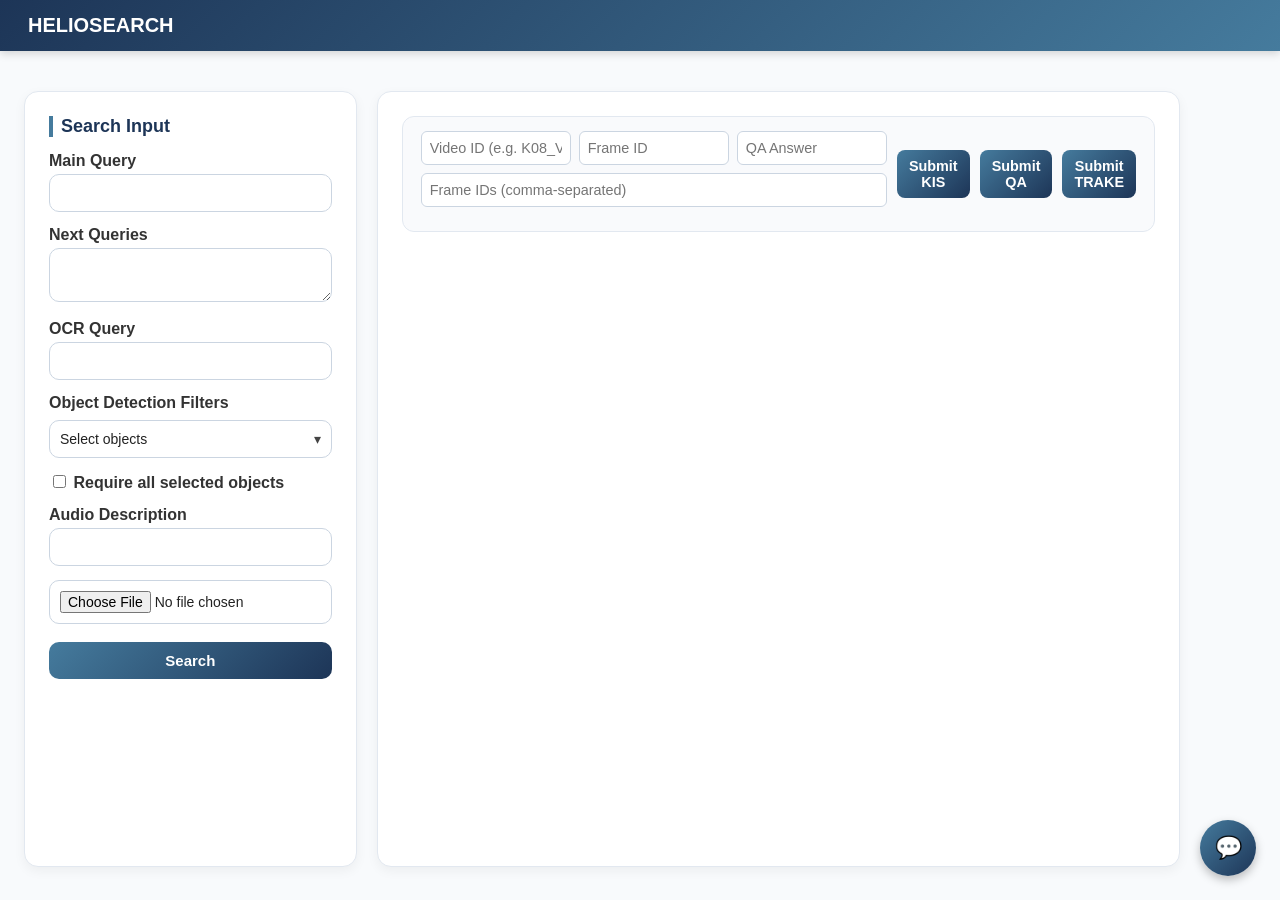
<file: index.html>
<!DOCTYPE html>
<html lang="vi">
<head>
  <meta charset="UTF-8" />
  <meta name="viewport" content="width=device-width, initial-scale=1.0" />
  <title>HELIOSEARCH</title>
  <link rel="stylesheet" href="style.css" />
</head>
<body>
  <nav class="navbar">
    <h1>HELIOSEARCH</h1>
  </nav>
  <div class="container">
    <section class="left-panel">
      <h2>Search Input</h2>
      <form id="searchForm">
        <label for="mainQuery">Main Query</label>
        <input type="text" id="mainQuery" name="query" />

        <label for="nextQueries">Next Queries</label>
        <textarea id="nextQueries" name="next_q"></textarea>

        <label for="ocrQuery">OCR Query</label>
        <input type="text" id="ocrQuery" name="ocr_query" />
    
        <label for="objectSelect">Object Detection Filters</label>
<div class="dropdown">
  <div class="dropdown-selected" id="selectedObjects">Select objects</div>
  <div class="dropdown-list" id="objectList">
    <!-- danh sách object sẽ được JS sinh tự động -->
  </div>
</div>

<!-- Hidden inputs gửi về backend -->
<input type="hidden" id="objectFilters" name="objects" value="">
<input type="hidden" id="requireAll" name="require_all" value="false">

<label for="requireAllCheckbox">
  <input type="checkbox" id="requireAllCheckbox"> Require all selected objects
</label>


        <label for="audioQuery">Audio Description</label>
        <input type="text" id="audioQuery" name="audio_query"/>

        <label for="uploadImage"></label>
        <div class="upload-wrapper">
          <input type="file" id="uploadImage" name="image" accept=".jpg,.jpeg,.png" />
          <span id="fileName" class="file-name"></span>
        </div>

        <button type="submit" id="searchBtn">Search</button>
      </form>
    </section>

    <section class="right-panel">
  <div class="qa-export">
    <div class="submit-inputs">
      <input type="text" id="videoIdMain" placeholder="Video ID (e.g. K08_V001)">
      <input type="number" id="frameIdMain" placeholder="Frame ID">
      <input type="text" id="qaAnswerMain" placeholder="QA Answer">
      <input type="text" id="trakeFramesMain" placeholder="Frame IDs (comma-separated)">
    </div>

    <div class="submit-buttons">
      <button id="submitKISMain">Submit KIS</button>
      <button id="submitQAMain">Submit QA</button>
      <button id="submitTRAKEMain">Submit TRAKE</button>
    </div>
  </div>

  <div id="resultsGrid" class="grid"></div>
</section>



      <div id="resultsGrid" class="grid"></div>
    </section>
  </div>

  <div id="chatbot-button" title="Query Refinement">
  💬
</div>

<!-- 🔹 Chatbot Window -->
<div id="chatbot-window">
  <div class="chatbot-header">
    <span>Query Refinement Assistant</span>
    <button id="chatbot-close">×</button>
  </div>
  <div class="chatbot-body" id="chatbot-body">
    <div class="bot-message">Hello 👋! Please enter your query so I can help you refine it.</div>
  </div>
  <div class="chatbot-input">
    <input type="text" id="chatbot-input-text" placeholder="Nhập truy vấn..." />
    <button id="chatbot-send">Send</button>
  </div>
</div>

  <script src="script.js"></script>
</body>
</html>
</file>
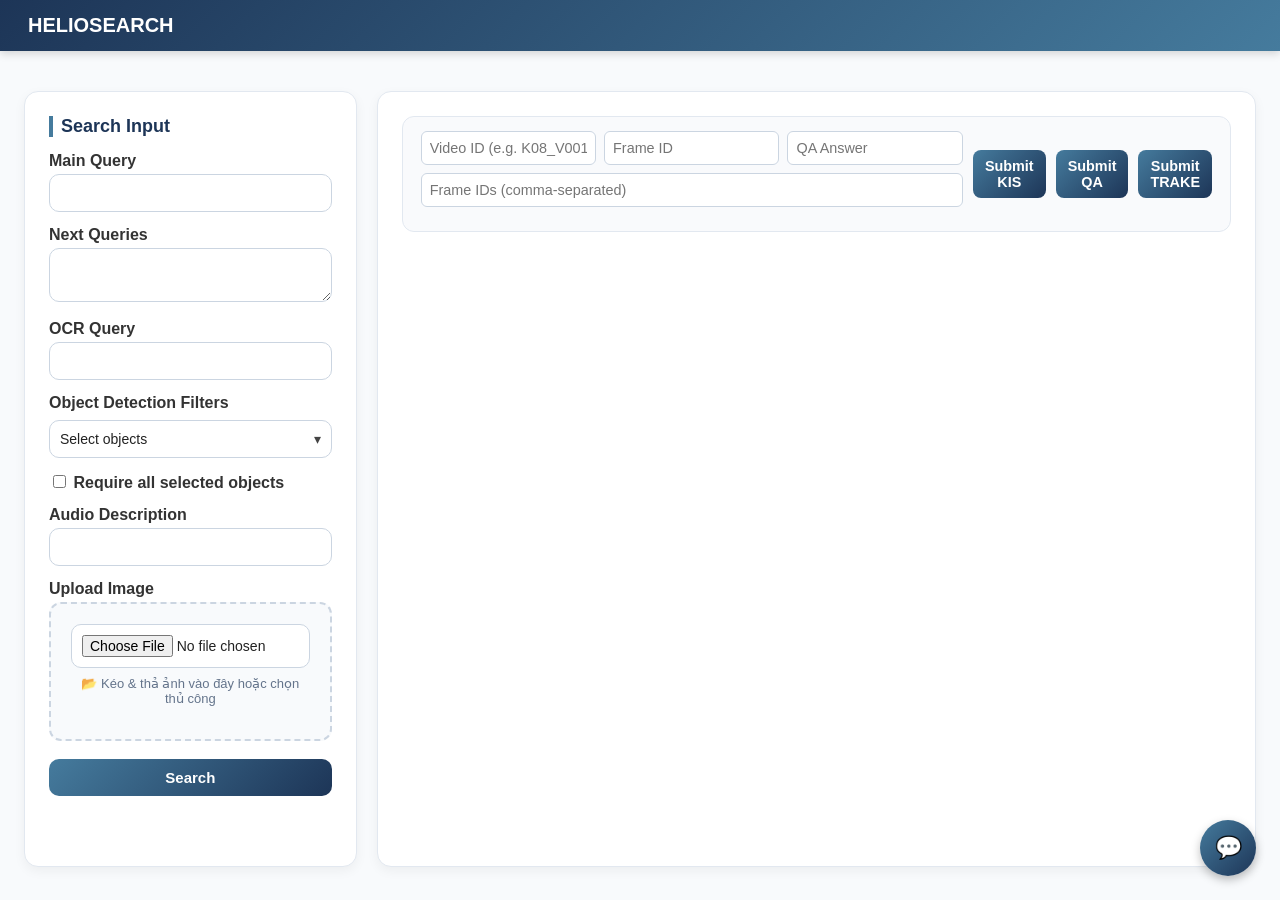
<file: fe/index.html>
<!DOCTYPE html>
<html lang="vi">
<head>
  <meta charset="UTF-8" />
  <meta name="viewport" content="width=device-width, initial-scale=1.0" />
  <title>HELIOSEARCH</title>
  <link rel="stylesheet" href="style.css" />
</head>

<body>
  <!-- 🔹 NAVBAR -->
  <nav class="navbar">
    <h1>HELIOSEARCH</h1>
  </nav>

  <!-- 🔹 CONTAINER -->
  <div class="container">

    <!-- 🧭 LEFT PANEL: SEARCH INPUT -->
    <section class="left-panel">
      <h2>Search Input</h2>
      <form id="searchForm">

        <label for="mainQuery">Main Query</label>
        <input type="text" id="mainQuery" name="query" />

        <label for="nextQueries">Next Queries</label>
        <textarea id="nextQueries" name="next_q"></textarea>

        <label for="ocrQuery">OCR Query</label>
        <input type="text" id="ocrQuery" name="ocr_query" />

        <label for="objectSelect">Object Detection Filters</label>
        <div class="dropdown">
          <div class="dropdown-selected" id="selectedObjects">Select objects</div>
          <div class="dropdown-list" id="objectList">
            <!-- danh sách object sẽ được JS sinh tự động -->
          </div>
        </div>

        <!-- Hidden inputs -->
        <input type="hidden" id="objectFilters" name="objects" value="">
        <input type="hidden" id="requireAll" name="require_all" value="false">

        <label for="requireAllCheckbox">
          <input type="checkbox" id="requireAllCheckbox"> Require all selected objects
        </label>

        <label for="audioQuery">Audio Description</label>
        <input type="text" id="audioQuery" name="audio_query" />

        <label for="uploadImage">Upload Image</label>
        <div class="upload-wrapper" id="dropZone">
          <input type="file" id="uploadImage" name="image" accept=".jpg,.jpeg,.png" />
          <span id="fileName" class="file-name"></span>
          <p class="drop-hint">📂 Kéo & thả ảnh vào đây hoặc chọn thủ công</p>
        </div>


        <button type="submit" id="searchBtn">Search</button>
      </form>
    </section>

    <!-- 🖼 RIGHT PANEL: RESULTS + SUBMIT -->
    <section class="right-panel">
      <!-- 🚀 MAIN DRES SUBMIT AREA -->
      <div class="qa-export">
        <div class="submit-inputs">
          <input type="text" id="videoIdMain" placeholder="Video ID (e.g. K08_V001)">
          <input type="number" id="frameIdMain" placeholder="Frame ID">
          <input type="text" id="qaAnswerMain" placeholder="QA Answer">
          <input type="text" id="trakeFramesMain" placeholder="Frame IDs (comma-separated)">
        </div>

        <div class="submit-buttons">
          <button id="submitKISMain">Submit KIS</button>
          <button id="submitQAMain">Submit QA</button>
          <button id="submitTRAKEMain">Submit TRAKE</button>
        </div>
      </div>

      <!-- 📊 SEARCH RESULTS GRID -->
      <div id="resultsGrid" class="grid"></div>
    </section>

  </div>

  <!-- 💬 CHATBOT BUTTON -->
  <div id="chatbot-button" title="Query Refinement">💬</div>

  <!-- 💬 CHATBOT WINDOW -->
  <div id="chatbot-window">
    <div class="chatbot-header">
      <span>Query Refinement Assistant</span>
      <button id="chatbot-close">×</button>
    </div>
    <div class="chatbot-body" id="chatbot-body">
      <div class="bot-message">
        Hello 👋! Please enter your query so I can help you refine it.
      </div>
    </div>
    <div class="chatbot-input">
      <input type="text" id="chatbot-input-text" placeholder="Nhập truy vấn..." />
      <button id="chatbot-send">Send</button>
    </div>
  </div>

  <!-- 📜 LINK JS -->
  <script src="script.js"></script>
</body>
</html>
</file>
<file: style.css>
/* ===== RESET & BASE ===== */
* {
  box-sizing: border-box;
  transition: all 0.2s ease;
}
body {
  margin: 0;
  font-family: "Inter", "Segoe UI", sans-serif;
  background: #f8fafc; /* 🌞 Nền sáng tổng thể */
  color: #222;
}

/* ===== NAVIGATION BAR ===== */
.navbar {
  background: linear-gradient(135deg, #1d3557, #457b9d);
  color: #fff;
  padding: 14px 28px;
  display: flex;
  align-items: center;
  box-shadow: 0 3px 8px rgba(0, 0, 0, 0.15);
}
.navbar h1 {
  font-size: 20px;
  margin: 0;
  font-weight: 600;
}

/* ===== MAIN CONTAINER ===== */
.container {
  display: flex;
  gap: 20px;
  padding: 20px 24px;
  margin-top: 20px;
  height: calc(100vh - 84px);
}

/* ===== LEFT PANEL ===== */
.left-panel {
  width: 27%;
  background: #ffffff;
  border-radius: 14px;
  padding: 24px;
  box-shadow: 0 4px 12px rgba(0, 0, 0, 0.05);
  border: 1px solid #e2e8f0;
  overflow-y: auto;
}
.left-panel h2 {
  font-size: 18px;
  margin-top: 0;
  color: #1d3557;
  border-left: 4px solid #457b9d;
  padding-left: 8px;
}

form label {
  font-weight: 600;
  display: block;
  margin-top: 14px;
  margin-bottom: 4px;
  color: #333;
}

/* ===== INPUT & TEXTAREA ===== */
input[type="text"],
textarea,
input[type="file"],
.dropdown-selected {
  width: 100%;
  padding: 10px;
  border-radius: 10px;
  border: 1px solid #cbd5e1;
  font-size: 14px;
  background-color: #fff;
}

input[type="text"]:focus,
textarea:focus {
  outline: none;
  border-color: #457b9d;
  box-shadow: 0 0 0 2px rgba(69, 123, 157, 0.2);
}

/* ===== DROPDOWN (Object Filters) ===== */
.dropdown {
  position: relative;
  width: 100%;
  margin-top: 8px;
}
.dropdown-selected {
  display: flex;
  justify-content: space-between;
  align-items: center;
  cursor: pointer;
}
.dropdown-selected::after {
  content: "▾";
  font-size: 14px;
  color: #444;
  margin-left: 8px;
}
.dropdown-list {
  display: none;
  position: absolute;
  top: 100%;
  left: 0;
  right: 0;
  background: #fff;
  border: 1px solid #cbd5e1;
  border-radius: 10px;
  max-height: 160px;
  overflow-y: auto;
  margin-top: 5px;
  z-index: 10;
  box-shadow: 0 2px 10px rgba(0,0,0,0.08);
}
.dropdown-list label {
  display: flex;
  align-items: center;
  gap: 8px;
  padding: 8px 10px;
  cursor: pointer;
}
.dropdown-list label:hover {
  background: #f1f5ff;
}
.dropdown.open .dropdown-list {
  display: block;
}

/* ===== FILE UPLOAD + CLEAR BUTTON ===== */
.file-upload-wrapper {
  position: relative;
  width: 100%;
  display: flex;
  align-items: center;
}
.file-upload-wrapper input[type="file"] {
  flex: 1;
}
.file-upload-wrapper button.clear-btn {
  position: absolute;
  right: 10px;
  background: none;
  border: none;
  font-size: 18px;
  color: #999;
  cursor: pointer;
}
.file-upload-wrapper button.clear-btn:hover {
  color: #e63946;
}

/* ===== SEARCH BUTTON ===== */
form button {
  margin-top: 18px;
  background: linear-gradient(135deg, #457b9d, #1d3557);
  color: white;
  border: none;
  border-radius: 10px;
  padding: 10px 20px;
  font-size: 15px;
  font-weight: 600;
  cursor: pointer;
  width: 100%;
}
form button:hover {
  background: linear-gradient(135deg, #1d3557, #457b9d);
}

/* ===== RIGHT PANEL ===== */
.right-panel {
  flex: 1;
  background: #ffffff;
  border-radius: 14px;
  padding: 24px;
  box-shadow: 0 4px 12px rgba(0, 0, 0, 0.05);
  border: 1px solid #e2e8f0;
  overflow-y: auto;
  display: flex;
  flex-direction: column;
}

/* ===== QA EXPORT ===== */
.qa-export {
  display: flex;
  gap: 10px;
  margin-bottom: 20px;
  align-items: center;
  background: #f9fafc;
  padding: 14px 18px;
  border-radius: 12px;
  border: 1px solid #e2e8f0;
}
.qa-export input {
  flex: 1;
  padding: 10px;
  border-radius: 10px;
  border: 1px solid #ccc;
  font-size: 14px;
}
.qa-export button {
  background: linear-gradient(135deg, #06d6a0, #118ab2);
  border-radius: 10px;
  padding: 10px 16px;
  border: none;
  color: white;
  font-weight: 600;
  cursor: pointer;
}
.qa-export button:hover {
  background: linear-gradient(135deg, #118ab2, #06d6a0);
}

/* ===== GRID ===== */
.grid {
  display: grid;
  grid-template-columns: repeat(5, 1fr); /* ✅ đúng 5 cột mỗi hàng */
  gap: 14px;
  justify-items: center; /* căn giữa ảnh trong ô */
}
.result-card {
  background: #fff;
  border-radius: 14px;
  padding: 10px;
  box-shadow: 0 2px 6px rgba(0, 0, 0, 0.05);
  display: flex;
  flex-direction: column;
  align-items: center;
}
.result-card img {
  width: 100%;
  border-radius: 12px;
  object-fit: cover;
  margin-bottom: 8px;
}
.result-card p {
  font-weight: 600;
  margin: 4px 0;
  font-size: 14px;
  color: #222;
}
.result-card small {
  color: #666;
  font-size: 12px;
}

/* ======================
   🧩 Modal Context Viewer
   ====================== */
.modal {
  position: fixed;
  inset: 0;
  background: rgba(0,0,0,0.7);
  display: flex;
  justify-content: center;
  align-items: center;
  z-index: 9999;
  overflow: hidden;
}

.modal-content {
  background: #ffffff;
  color: #222;
  border-radius: 12px;
  box-shadow: 0 0 25px rgba(0,0,0,0.4);
  width: 90%;
  max-width: 1000px;
  max-height: 85vh;             /* ✅ giới hạn chiều cao */
  overflow-y: auto;             /* ✅ bật scroll dọc */
  padding: 24px;
  position: relative;
}

.close-btn {
  position: absolute;
  top: 14px;
  right: 18px;
  font-size: 24px;
  color: #666;
  cursor: pointer;
  transition: color 0.2s;
}
.close-btn:hover { color: #000; }

/* ===== Submit Section ===== */
.submit-section {
  margin-top: 8px;
  margin-bottom: 20px;
  padding: 15px;
  background: #f9fafc;
  border: 1px solid #e2e8f0;
  border-radius: 8px;
}

.submit-section h4 {
  color: #1d3557;
  font-size: 1rem;
  margin-bottom: 10px;
  text-transform: uppercase;
  letter-spacing: 0.4px;
}

.submit-inputs {
  display: flex;
  flex-wrap: wrap;
  gap: 8px;
  align-items: center;
  margin-bottom: 12px;
}

.submit-inputs input {
  flex: 1 1 140px;
  min-width: 120px;
  padding: 8px;
  font-size: 0.9rem;
  border: 1px solid #cbd5e1;
  border-radius: 6px;
  background: #fff;
  color: #222;
}

.submit-inputs input:focus {
  outline: none;
  border-color: #457b9d;
  box-shadow: 0 0 0 2px rgba(69, 123, 157, 0.15);
}

.submit-buttons {
  display: flex;
  justify-content: space-between;
  gap: 10px;
}

.submit-buttons button {
  flex: 1;
  padding: 8px 12px;
  font-size: 0.9rem;
  font-weight: 600;
  border: none;
  border-radius: 8px;
  cursor: pointer;
  color: #fff;
  background: linear-gradient(135deg, #457b9d, #1d3557);
  transition: background 0.25s ease;
}

.submit-buttons button:hover {
  background: linear-gradient(135deg, #1d3557, #457b9d);
}

/* ===== Context Grid ===== */
.context-grid {
  display: grid;
  grid-template-columns: repeat(5, 1fr);
  grid-template-rows: repeat(5, auto);
  gap: 10px;
}

.context-cell {
  background: #f1f5ff;
  border-radius: 8px;
  padding: 4px;
  transition: transform 0.2s ease;
}

.context-cell img {
  width: 100%;
  border-radius: 6px;
}

.context-cell.current {
  border: 3px solid #1d3557;
  transform: scale(1.05);
}



/* ===== CHATBOT FLOATING BUTTON ===== */
#chatbot-button {
  position: fixed;
  bottom: 24px;
  right: 24px;
  background: linear-gradient(135deg, #457b9d, #1d3557);
  color: white;
  font-size: 22px;
  width: 56px;
  height: 56px;
  border-radius: 50%;
  display: flex;
  align-items: center;
  justify-content: center;
  cursor: pointer;
  box-shadow: 0 4px 10px rgba(0, 0, 0, 0.25);
  z-index: 999;
  transition: all 0.2s ease;
}
#chatbot-button:hover {
  transform: scale(1.1);
  background: linear-gradient(135deg, #1d3557, #457b9d);
}

/* ===== CHATBOT WINDOW ===== */
#chatbot-window {
  display: none;
  position: fixed;
  bottom: 90px;
  right: 24px;
  width: 320px;
  background: #ffffff;
  border-radius: 14px;
  box-shadow: 0 8px 25px rgba(0, 0, 0, 0.2);
  overflow: hidden;
  flex-direction: column;
  z-index: 1000;
  font-family: "Inter", sans-serif;
}

.chatbot-header {
  background: linear-gradient(135deg, #1d3557, #457b9d);
  color: #fff;
  padding: 10px 14px;
  display: flex;
  justify-content: space-between;
  align-items: center;
  font-weight: 600;
}
.chatbot-header button {
  background: none;
  border: none;
  color: #fff;
  font-size: 18px;
  cursor: pointer;
}

.chatbot-body {
  max-height: 300px;
  overflow-y: auto;
  padding: 10px;
  display: flex;
  flex-direction: column;
  gap: 8px;
}
.bot-message,
.user-message {
  border-radius: 10px;
  padding: 8px 10px;
  font-size: 14px;
  line-height: 1.4;
  max-width: 80%;
}
.bot-message {
  background: #f1f5ff;
  align-self: flex-start;
}
.user-message {
  background: #d1f7c4;
  align-self: flex-end;
}

.chatbot-input {
  display: flex;
  border-top: 1px solid #ddd;
}
.chatbot-input input {
  flex: 1;
  padding: 10px;
  border: none;
  font-size: 14px;
  outline: none;
}
.chatbot-input button {
  background: #457b9d;
  color: #fff;
  border: none;
  padding: 10px 14px;
  cursor: pointer;
  font-weight: 600;
}
.chatbot-input button:hover {
  background: #1d3557;
}

#chatbot-window.show {
  display: flex;
}

.submit-section {
  margin-top: 20px;
  padding-top: 15px;
  border-top: 1px solid #ccc;
  background: #f9fafc;
  border-radius: 8px;
}

.submit-section h4 {
  color: #1d3557;
  font-size: 1rem;
  margin-bottom: 8px;
  text-transform: uppercase;
}

.submit-inputs {
  display: flex;
  flex-wrap: wrap;
  gap: 8px;
  align-items: center;
  margin-bottom: 10px;
}

.submit-inputs input {
  flex: 1 1 140px;
  min-width: 120px;
  padding: 8px;
  font-size: 0.9rem;
  border: 1px solid #cbd5e1;
  border-radius: 6px;
  background: #ffffff;
  color: #222;
  transition: all 0.2s ease;
}

.submit-inputs input:focus {
  outline: none;
  border-color: #457b9d;
  box-shadow: 0 0 0 2px rgba(69, 123, 157, 0.2);
  background: #fff;
}

.submit-buttons {
  display: flex;
  justify-content: space-between;
  gap: 10px;
}

.submit-buttons button {
  flex: 1;
  padding: 8px 12px;
  font-size: 0.9rem;
  font-weight: 600;
  border: none;
  border-radius: 8px;
  cursor: pointer;
  color: #fff;
  background: linear-gradient(135deg, #457b9d, #1d3557);
  transition: background 0.25s ease;
}

.submit-buttons button:hover {
  background: linear-gradient(135deg, #1d3557, #457b9d);
}

/* Light-theme modal harmonization */
.modal-content {
  background: #ffffff;
  color: #222;
  border-radius: 12px;
  box-shadow: 0 0 20px rgba(0,0,0,0.3);
}
.close-btn {
  color: #666;
}
.close-btn:hover {
  color: #000;
}
.context-cell {
  background: #f1f5ff;
}
.context-cell.current {
  border: 3px solid #1d3557;
  transform: scale(1.05);
}
</file>
<file: fe/style.css>
/* ===== RESET & BASE ===== */
* {
  box-sizing: border-box;
  transition: all 0.2s ease;
}
body {
  margin: 0;
  font-family: "Inter", "Segoe UI", sans-serif;
  background: #f8fafc; /* 🌞 Nền sáng tổng thể */
  color: #222;
}

/* ===== NAVIGATION BAR ===== */
.navbar {
  background: linear-gradient(135deg, #1d3557, #457b9d);
  color: #fff;
  padding: 14px 28px;
  display: flex;
  align-items: center;
  box-shadow: 0 3px 8px rgba(0, 0, 0, 0.15);
}
.navbar h1 {
  font-size: 20px;
  margin: 0;
  font-weight: 600;
}

/* ===== MAIN CONTAINER ===== */
.container {
  display: flex;
  gap: 20px;
  padding: 20px 24px;
  margin-top: 20px;
  height: calc(100vh - 84px);
}

/* ===== LEFT PANEL ===== */
.left-panel {
  width: 27%;
  background: #ffffff;
  border-radius: 14px;
  padding: 24px;
  box-shadow: 0 4px 12px rgba(0, 0, 0, 0.05);
  border: 1px solid #e2e8f0;
  overflow-y: auto;
}
.left-panel h2 {
  font-size: 18px;
  margin-top: 0;
  color: #1d3557;
  border-left: 4px solid #457b9d;
  padding-left: 8px;
}

form label {
  font-weight: 600;
  display: block;
  margin-top: 14px;
  margin-bottom: 4px;
  color: #333;
}

/* ===== INPUT & TEXTAREA ===== */
input[type="text"],
textarea,
input[type="file"],
.dropdown-selected {
  width: 100%;
  padding: 10px;
  border-radius: 10px;
  border: 1px solid #cbd5e1;
  font-size: 14px;
  background-color: #fff;
}

input[type="text"]:focus,
textarea:focus {
  outline: none;
  border-color: #457b9d;
  box-shadow: 0 0 0 2px rgba(69, 123, 157, 0.2);
}

/* ===== DROPDOWN (Object Filters) ===== */
.dropdown {
  position: relative;
  width: 100%;
  margin-top: 8px;
}
.dropdown-selected {
  display: flex;
  justify-content: space-between;
  align-items: center;
  cursor: pointer;
}
.dropdown-selected::after {
  content: "▾";
  font-size: 14px;
  color: #444;
  margin-left: 8px;
}
.dropdown-list {
  display: none;
  position: absolute;
  top: 100%;
  left: 0;
  right: 0;
  background: #fff;
  border: 1px solid #cbd5e1;
  border-radius: 10px;
  max-height: 160px;
  overflow-y: auto;
  margin-top: 5px;
  z-index: 10;
  box-shadow: 0 2px 10px rgba(0,0,0,0.08);
}
.dropdown-list label {
  display: flex;
  align-items: center;
  gap: 8px;
  padding: 8px 10px;
  cursor: pointer;
}
.dropdown-list label:hover {
  background: #f1f5ff;
}
.dropdown.open .dropdown-list {
  display: block;
}

/* ===== FILE UPLOAD + CLEAR BUTTON ===== */
.file-upload-wrapper {
  position: relative;
  width: 100%;
  display: flex;
  align-items: center;
}
.file-upload-wrapper input[type="file"] {
  flex: 1;
}
.file-upload-wrapper button.clear-btn {
  position: absolute;
  right: 10px;
  background: none;
  border: none;
  font-size: 18px;
  color: #999;
  cursor: pointer;
}
.file-upload-wrapper button.clear-btn:hover {
  color: #e63946;
}

/* ===== SEARCH BUTTON ===== */
form button {
  margin-top: 18px;
  background: linear-gradient(135deg, #457b9d, #1d3557);
  color: white;
  border: none;
  border-radius: 10px;
  padding: 10px 20px;
  font-size: 15px;
  font-weight: 600;
  cursor: pointer;
  width: 100%;
}
form button:hover {
  background: linear-gradient(135deg, #1d3557, #457b9d);
}

/* ===== RIGHT PANEL ===== */
.right-panel {
  flex: 1;
  background: #ffffff;
  border-radius: 14px;
  padding: 24px;
  box-shadow: 0 4px 12px rgba(0, 0, 0, 0.05);
  border: 1px solid #e2e8f0;
  overflow-y: auto;
  display: flex;
  flex-direction: column;
}

/* ===== QA EXPORT ===== */
.qa-export {
  display: flex;
  gap: 10px;
  margin-bottom: 20px;
  align-items: center;
  background: #f9fafc;
  padding: 14px 18px;
  border-radius: 12px;
  border: 1px solid #e2e8f0;
}
.qa-export input {
  flex: 1;
  padding: 10px;
  border-radius: 10px;
  border: 1px solid #ccc;
  font-size: 14px;
}
.qa-export button {
  background: linear-gradient(135deg, #06d6a0, #118ab2);
  border-radius: 10px;
  padding: 10px 16px;
  border: none;
  color: white;
  font-weight: 600;
  cursor: pointer;
}
.qa-export button:hover {
  background: linear-gradient(135deg, #118ab2, #06d6a0);
}

/* ===== GRID ===== */
.grid {
  display: grid;
  grid-template-columns: repeat(5, 1fr); /* ✅ đúng 5 cột mỗi hàng */
  gap: 14px;
  justify-items: center; /* căn giữa ảnh trong ô */
}
.result-card {
  background: #fff;
  border-radius: 14px;
  padding: 10px;
  box-shadow: 0 2px 6px rgba(0, 0, 0, 0.05);
  display: flex;
  flex-direction: column;
  align-items: center;
}
.result-card img {
  width: 100%;
  border-radius: 12px;
  object-fit: cover;
  margin-bottom: 8px;
}
.result-card p {
  font-weight: 600;
  margin: 4px 0;
  font-size: 14px;
  color: #222;
}
.result-card small {
  color: #666;
  font-size: 12px;
}

/* ======================
   🧩 Modal Context Viewer
   ====================== */
.modal {
  position: fixed;
  inset: 0;
  background: rgba(0,0,0,0.7);
  display: flex;
  justify-content: center;
  align-items: center;
  z-index: 9999;
  overflow: hidden;
}

.modal-content {
  background: #ffffff;
  color: #222;
  border-radius: 12px;
  box-shadow: 0 0 25px rgba(0,0,0,0.4);
  width: 90%;
  max-width: 1000px;
  max-height: 85vh;             /* ✅ giới hạn chiều cao */
  overflow-y: auto;             /* ✅ bật scroll dọc */
  padding: 24px;
  position: relative;
}

.close-btn {
  position: absolute;
  top: 14px;
  right: 18px;
  font-size: 24px;
  color: #666;
  cursor: pointer;
  transition: color 0.2s;
}
.close-btn:hover { color: #000; }

/* ===== Submit Section ===== */
.submit-section {
  margin-top: 8px;
  margin-bottom: 20px;
  padding: 15px;
  background: #f9fafc;
  border: 1px solid #e2e8f0;
  border-radius: 8px;
}

.submit-section h4 {
  color: #1d3557;
  font-size: 1rem;
  margin-bottom: 10px;
  text-transform: uppercase;
  letter-spacing: 0.4px;
}

.submit-inputs {
  display: flex;
  flex-wrap: wrap;
  gap: 8px;
  align-items: center;
  margin-bottom: 12px;
}

.submit-inputs input {
  flex: 1 1 140px;
  min-width: 120px;
  padding: 8px;
  font-size: 0.9rem;
  border: 1px solid #cbd5e1;
  border-radius: 6px;
  background: #fff;
  color: #222;
}

.submit-inputs input:focus {
  outline: none;
  border-color: #457b9d;
  box-shadow: 0 0 0 2px rgba(69, 123, 157, 0.15);
}

.submit-buttons {
  display: flex;
  justify-content: space-between;
  gap: 10px;
}

.submit-buttons button {
  flex: 1;
  padding: 8px 12px;
  font-size: 0.9rem;
  font-weight: 600;
  border: none;
  border-radius: 8px;
  cursor: pointer;
  color: #fff;
  background: linear-gradient(135deg, #457b9d, #1d3557);
  transition: background 0.25s ease;
}

.submit-buttons button:hover {
  background: linear-gradient(135deg, #1d3557, #457b9d);
}

/* ===== Context Grid ===== */
.context-grid {
  display: grid;
  grid-template-columns: repeat(5, 1fr);
  grid-template-rows: repeat(5, auto);
  gap: 10px;
}

.context-cell {
  background: #f1f5ff;
  border-radius: 8px;
  padding: 4px;
  transition: transform 0.2s ease;
}

.context-cell img {
  width: 100%;
  border-radius: 6px;
}

.context-cell.current {
  border: 3px solid #1d3557;
  transform: scale(1.05);
}



/* ===== CHATBOT FLOATING BUTTON ===== */
#chatbot-button {
  position: fixed;
  bottom: 24px;
  right: 24px;
  background: linear-gradient(135deg, #457b9d, #1d3557);
  color: white;
  font-size: 22px;
  width: 56px;
  height: 56px;
  border-radius: 50%;
  display: flex;
  align-items: center;
  justify-content: center;
  cursor: pointer;
  box-shadow: 0 4px 10px rgba(0, 0, 0, 0.25);
  z-index: 999;
  transition: all 0.2s ease;
}
#chatbot-button:hover {
  transform: scale(1.1);
  background: linear-gradient(135deg, #1d3557, #457b9d);
}

/* ===== CHATBOT WINDOW ===== */
#chatbot-window {
  display: none;
  position: fixed;
  bottom: 90px;
  right: 24px;
  width: 320px;
  background: #ffffff;
  border-radius: 14px;
  box-shadow: 0 8px 25px rgba(0, 0, 0, 0.2);
  overflow: hidden;
  flex-direction: column;
  z-index: 1000;
  font-family: "Inter", sans-serif;
}

.chatbot-header {
  background: linear-gradient(135deg, #1d3557, #457b9d);
  color: #fff;
  padding: 10px 14px;
  display: flex;
  justify-content: space-between;
  align-items: center;
  font-weight: 600;
}
.chatbot-header button {
  background: none;
  border: none;
  color: #fff;
  font-size: 18px;
  cursor: pointer;
}

.chatbot-body {
  max-height: 300px;
  overflow-y: auto;
  padding: 10px;
  display: flex;
  flex-direction: column;
  gap: 8px;
}
.bot-message,
.user-message {
  border-radius: 10px;
  padding: 8px 10px;
  font-size: 14px;
  line-height: 1.4;
  max-width: 80%;
}
.bot-message {
  background: #f1f5ff;
  align-self: flex-start;
}
.user-message {
  background: #d1f7c4;
  align-self: flex-end;
}

.chatbot-input {
  display: flex;
  border-top: 1px solid #ddd;
}
.chatbot-input input {
  flex: 1;
  padding: 10px;
  border: none;
  font-size: 14px;
  outline: none;
}
.chatbot-input button {
  background: #457b9d;
  color: #fff;
  border: none;
  padding: 10px 14px;
  cursor: pointer;
  font-weight: 600;
}
.chatbot-input button:hover {
  background: #1d3557;
}

#chatbot-window.show {
  display: flex;
}

.submit-section {
  margin-top: 20px;
  padding-top: 15px;
  border-top: 1px solid #ccc;
  background: #f9fafc;
  border-radius: 8px;
}

.submit-section h4 {
  color: #1d3557;
  font-size: 1rem;
  margin-bottom: 8px;
  text-transform: uppercase;
}

.submit-inputs {
  display: flex;
  flex-wrap: wrap;
  gap: 8px;
  align-items: center;
  margin-bottom: 10px;
}

.submit-inputs input {
  flex: 1 1 140px;
  min-width: 120px;
  padding: 8px;
  font-size: 0.9rem;
  border: 1px solid #cbd5e1;
  border-radius: 6px;
  background: #ffffff;
  color: #222;
  transition: all 0.2s ease;
}

.submit-inputs input:focus {
  outline: none;
  border-color: #457b9d;
  box-shadow: 0 0 0 2px rgba(69, 123, 157, 0.2);
  background: #fff;
}

.submit-buttons {
  display: flex;
  justify-content: space-between;
  gap: 10px;
}

.submit-buttons button {
  flex: 1;
  padding: 8px 12px;
  font-size: 0.9rem;
  font-weight: 600;
  border: none;
  border-radius: 8px;
  cursor: pointer;
  color: #fff;
  background: linear-gradient(135deg, #457b9d, #1d3557);
  transition: background 0.25s ease;
}

.submit-buttons button:hover {
  background: linear-gradient(135deg, #1d3557, #457b9d);
}

/* Light-theme modal harmonization */
.modal-content {
  background: #ffffff;
  color: #222;
  border-radius: 12px;
  box-shadow: 0 0 20px rgba(0,0,0,0.3);
}
.close-btn {
  color: #666;
}
.close-btn:hover {
  color: #000;
}
.context-cell {
  background: #f1f5ff;
}
.context-cell.current {
  border: 3px solid #1d3557;
  transform: scale(1.05);
}

/* ===========================
   🖼️ DRAG & DROP UPLOAD ZONE
   =========================== */
.upload-wrapper {
  position: relative;
  border: 2px dashed #cbd5e1;
  border-radius: 12px;
  padding: 20px;
  text-align: center;
  cursor: pointer;
  background: #f8fafc;
  transition: all 0.2s ease;
}

.upload-wrapper.drag-over {
  border-color: #457b9d;
  background: #eaf4ff;
  box-shadow: 0 0 10px rgba(69, 123, 157, 0.15);
}

.upload-wrapper p.drop-hint {
  color: #64748b;
  font-size: 13px;
  margin-top: 8px;
}

.upload-wrapper img.preview {
  max-width: 120px;
  margin-top: 10px;
  border-radius: 10px;
  box-shadow: 0 2px 8px rgba(0,0,0,0.1);
}

.upload-wrapper .remove-btn {
  position: absolute;
  top: 10px;
  right: 10px;
  background: rgba(255,255,255,0.8);
  border: none;
  color: #e63946;
  font-size: 18px;
  border-radius: 50%;
  width: 26px;
  height: 26px;
  cursor: pointer;
  display: none;
}
.upload-wrapper:hover .remove-btn {
  display: block;
}
.upload-wrapper .remove-btn:hover {
  background: #e63946;
  color: #fff;
}
</file>
